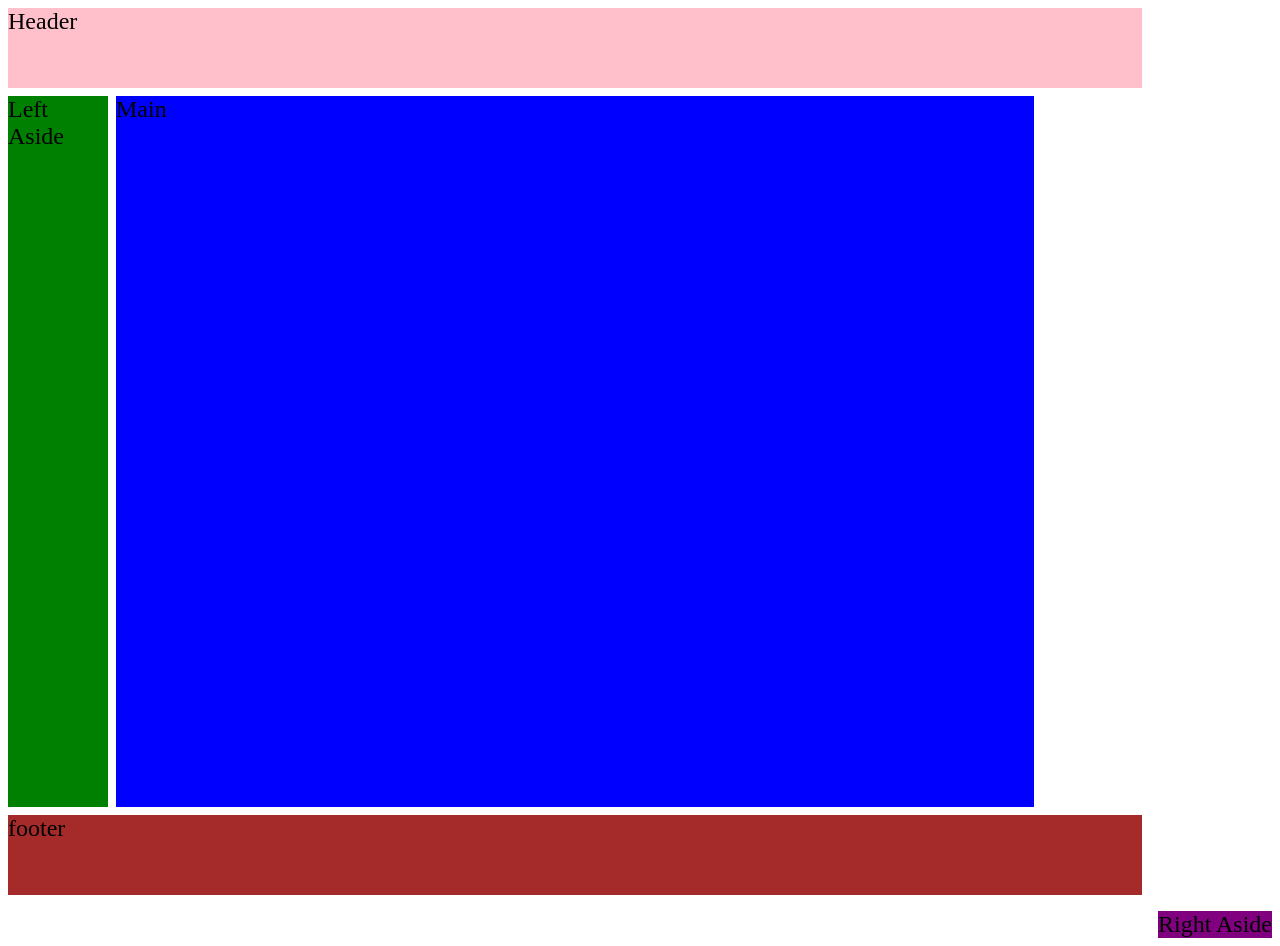
<file: grid.html>
<!DOCTYPE html>
<html >
    <head>
        <title>Grid Demo</title>
        <meta name="viewport" content="width=device-width, initial-scale=1.0">
        <style>

            body {
                margin: 0;
                /*vh viewport height (absolute or relative)*/
                height: 100vh;
                 font-size: 24px;
            }
            .container {
                display: grid;
               
                grid-template-columns: 100px 1fr 100px;
                grid-template-rows: 80px 1fr 80px;  
                grid-template-areas:
                    "header header header"
                    "left main right"
                    "footer footer footer";
                    gap: 8px;
                    padding: 8px;
            }
            header {
                grid-area: header;
                background-color: pink;
            }

            #left-aside {
                grid-area: left;
                background-color: green;
                
            }
            main{
                grid-area: main;
                background-color: blue;
                height: 79vh;
            }

            #right-aside {
                grid-area: r-aside;
                background-color: purple;

            }

            footer {
                grid-area: footer;
                background-color: brown;
            }



        </style>
           
    </head>
    <body>
        <!--grid container-->
        <div class="container">
            
                <header >Header</header>
                <aside id="left-aside">Left Aside</aside>
                <main>Main</main>
                <aside id="right-aside">Right Aside</aside>
                <footer>footer</footer>
        </div>

    </body>


</html>
</file>
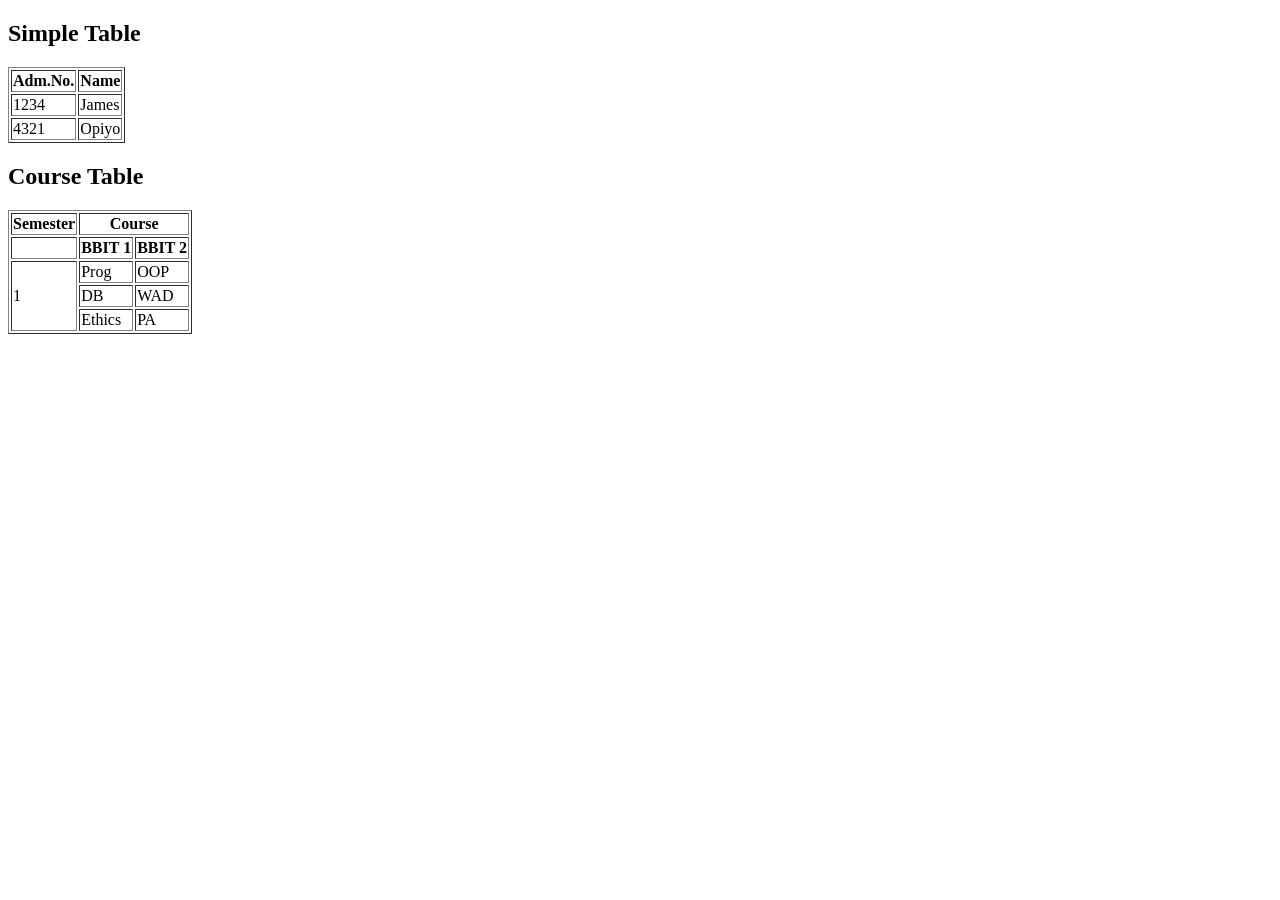
<file: tables.html>
<!DOCTYPE html>
<html>
<head>
    <meta charset="UTF-8">
    <title>HTML Tables</title>
</head>

<body>

    <section id="simple-table">
        <h2>Simple Table</h2>

        <table border="1">
            <thead>
                <tr>
                    <th>Adm.No.</th>
                    <th>Name</th>
                </tr>
            </thead>

            <tbody>
                <tr>
                    <td>1234</td>
                    <td>James</td>
                </tr>
                <tr>
                    <td>4321</td>
                    <td>Opiyo</td>
                </tr>
            </tbody>
        </table>
    </section>

    <section id="course-table">
        <h2>Course Table</h2>

        <table border="1">
            <thead>
                <tr>
                    <th>Semester</th>
                    <th colspan="2">Course</th>
                </tr>
                <tr>
                    <th></th>
                    <th>BBIT 1</th>
                    <th>BBIT 2</th>
                </tr>
            </thead>

            <tbody>
                <tr>
                    <td rowspan="3">1</td>
                    <td>Prog</td>
                    <td>OOP</td>
                </tr>
                <tr>
                    <td>DB</td>
                    <td>WAD</td>
                </tr>
                <tr>
                    <td>Ethics</td>
                    <td>PA</td>
                </tr>
            </tbody>
        </table>
    </section>

</body>
</html>
</file>
